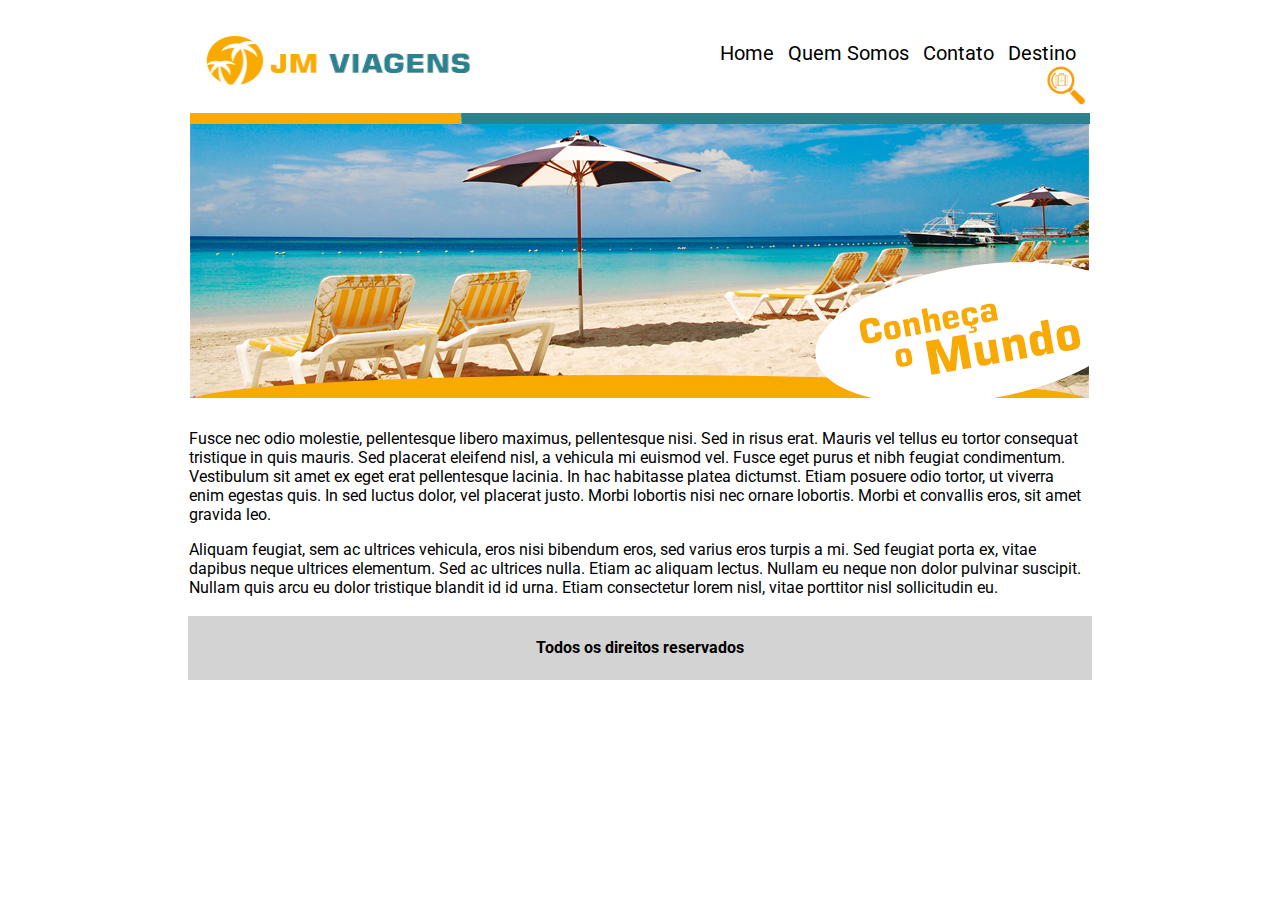
<file: index.html>
<!DOCTYPE html>
<html lang="pt-br">
<head>
	<meta charset="utf-8"/>
	<title></title>
	<link rel="stylesheet" type="text/css" href="style.css">
	<link href="https://fonts.googleapis.com/css2?family=Roboto:wght@300;900&display=swap" rel="stylesheet">  
</head>
<body>
	<table border="0" width="900" align="center">
		<tr id="logo">
			<td>
				<img src="img/logo.png">

			</td>
			<td id="menu">
				<a href="">Home</a>
				<a href="QuemSomos.html">Quem Somos</a>
				<a href="Contato.html">Contato</a>
				<a href="Destino.html">Destino</a>
				<a href="BuscarPacotes.html"><img src="img/buscaricone.png" height="42px" align="right"></a>
			</td>
			
		</tr>

		<tr>
			<td colspan="2">
				<img src="banner.png">
			</td>
			
		</tr>

		<tr>
			<td colspan="2">
				<p>Fusce nec odio molestie, pellentesque libero maximus, pellentesque nisi. Sed in risus erat. Mauris vel tellus eu tortor consequat tristique in quis mauris. Sed placerat eleifend nisl, a vehicula mi euismod vel. Fusce eget purus et nibh feugiat condimentum. Vestibulum sit amet ex eget erat pellentesque lacinia. In hac habitasse platea dictumst. Etiam posuere odio tortor, ut viverra enim egestas quis. In sed luctus dolor, vel placerat justo. Morbi lobortis nisi nec ornare lobortis. Morbi et convallis eros, sit amet gravida leo. </p>
				<p>Aliquam feugiat, sem ac ultrices vehicula, eros nisi bibendum eros, sed varius eros turpis a mi. Sed feugiat porta ex, vitae dapibus neque ultrices elementum. Sed ac ultrices nulla. Etiam ac aliquam lectus. Nullam eu neque non dolor pulvinar suscipit. Nullam quis arcu eu dolor tristique blandit id id urna. Etiam consectetur lorem nisl, vitae porttitor nisl sollicitudin eu. </p>
			</td>
			
			
		</tr>
		<tr>
			<td align="center" colspan="2" id="rodape">
				<h4>Todos os direitos reservados</h4>
			</td>
			
		</tr>
		
	</table>

</body>
</html>
</file>
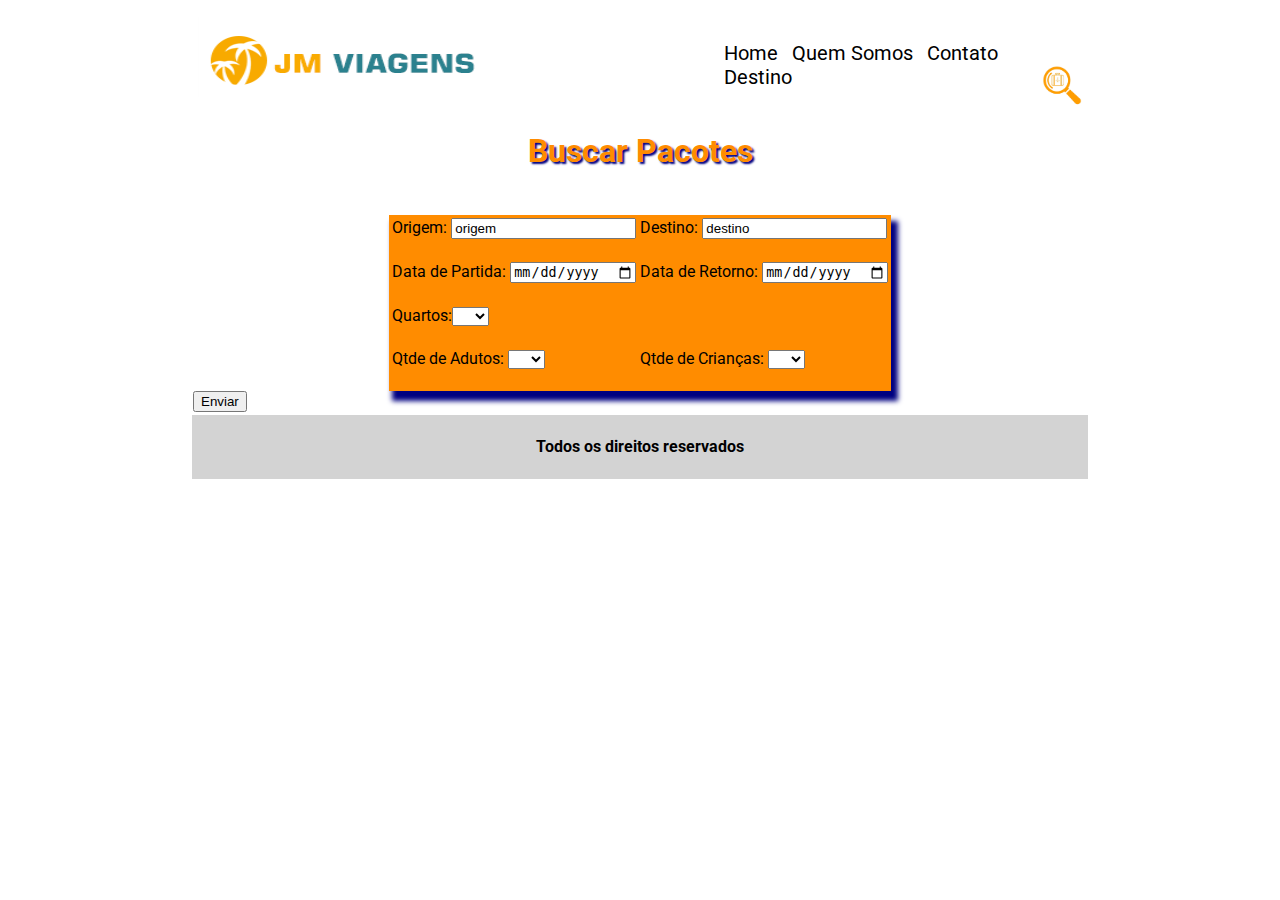
<file: BuscarPacotes.html>
<!DOCTYPE html>
<html lang="pt-br">
<head>
	<meta charset="utf-8"/>
	<title></title>
	<link rel="stylesheet" type="text/css" href="style.css">
	<link href="https://fonts.googleapis.com/css2?family=Roboto:wght@300;900&display=swap" rel="stylesheet">
</head>
<body>
	<table border="0" width="900" align="center">
		<tr id="logo">
			<td>
				<img src="img/logo.png">

			</td>
			<td id="menu">
				<a href="index.html">Home</a>
				<a href="QuemSomos.html">Quem Somos</a>
				<a href="Contato.html">Contato</a>
				<a href="Destino.html">Destino</a>
				<a href=""><img src="img/buscaricone.png" height="42px" align="right"></a>
			</td>
			
		</tr>

		<tr>
			<td colspan="2">
				<h1 id="ipacotes">Buscar Pacotes</h1> <br/>
			</td>
			
		</tr>

		<tr>
			<td colspan="2">
				<form action="http://191.252.62.149:8080/pweb/salvar.jsp">
					<table align="center"  bgcolor="#FF8C00" id="tabelabusca">
						<tr>
							<td>
								Origem: <input type="text" name="origem" value="origem">  <br/><br/>
							</td>
							<td>Destino: <input type="text" name="destino" value="destino"> <br/><br/>
							</td>
						</tr>
						<tr>
							<td>
								Data de Partida: <input type="date" name="partida" value="partida"> <br/><br/>
							</td>
							<td>Data de Retorno: <input type="date" name="retorno" value="retorno"> <br/><br/>
							</td>
						</tr>
						<tr>
							<td>
								Quartos:<select name="quartos"> 
									<option></option>
									<option>01</option>
									<option>02</option>
									<option>03</option>
									<option>04</option>
									<option>05</option>

								</select> <br/><br/>
							</td>
						</tr>
						<tr>
							<td>
								Qtde de Adutos: <select name="qtdadultos">
									<option></option>
									<option>01</option>
									<option>02</option>
									<option>03</option>
									<option>04</option>
									<option>05</option>
									<option>06</option>
									<option>07</option>
									<option>08</option>
								</select> <br/><br/>
							</td>
							<td>
								Qtde de Crianças: <select name="qtdcriancas">
									<option></option>
									<option>01</option>
									<option>02</option>
									<option>03</option>
									<option>04</option>
									<option>05</option>
									<option>06</option>
									<option>07</option>
									<option>08</option>
								</select> <br/><br/>
							</td>
						</tr>
					</table>

					<input type="submit" value="Enviar" >
				</form>
			</td>
			
			
		</tr>

		<tr>

			<td align="center" colspan="2" id="rodape">
				<h4>Todos os direitos reservados</h4>
			</td>
			
		</tr>
		
	</table>

</body>
</html>
</file>
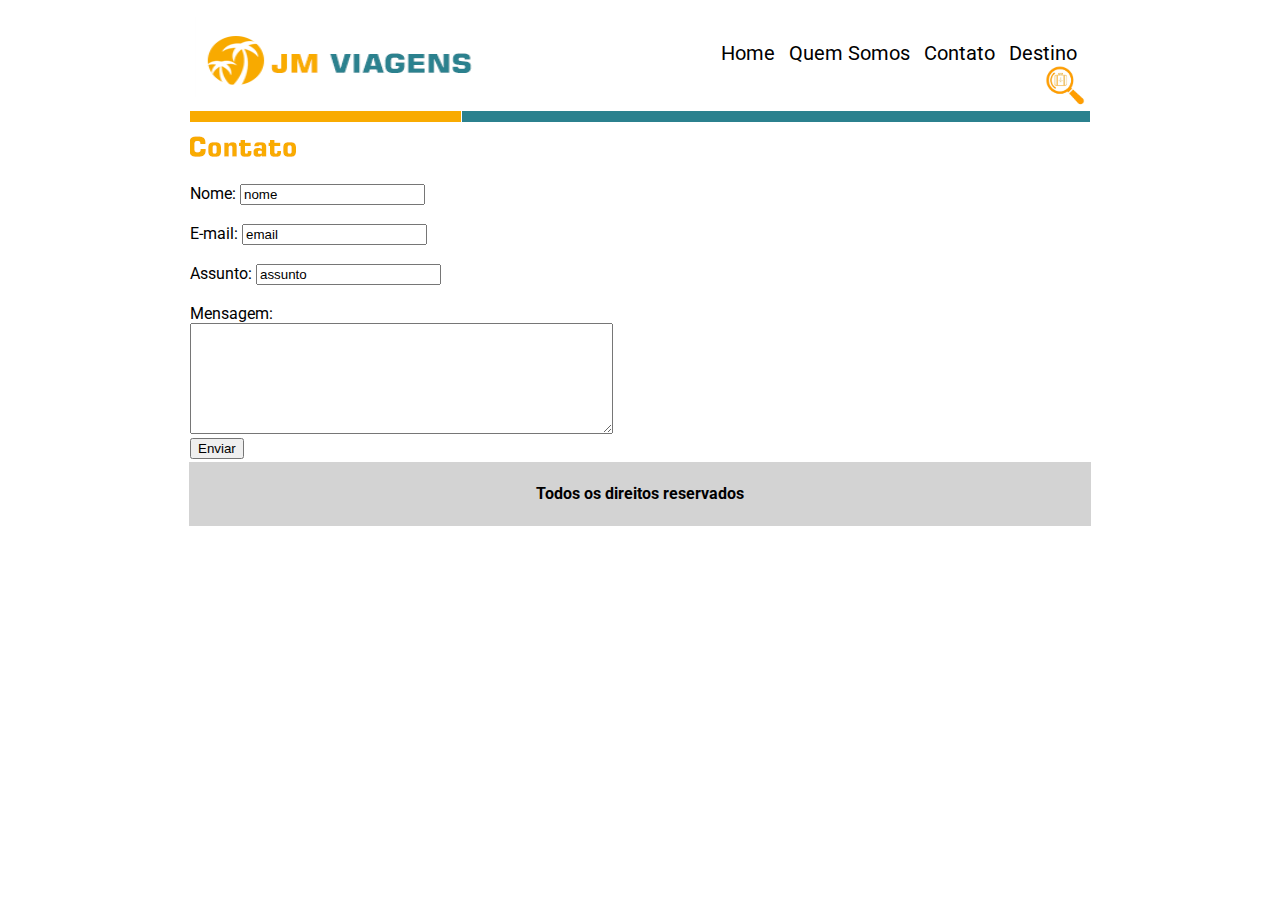
<file: Contato.html>
<!DOCTYPE html>
<html lang="pt-br">
<head>
	<meta charset="utf-8"/>
	<title></title>
	<link rel="stylesheet" type="text/css" href="style.css">
	<link href="https://fonts.googleapis.com/css2?family=Roboto:wght@300;900&display=swap" rel="stylesheet">
</head>
<body>
	<table border="0" width="900" align="center">
		<tr id="logo">
			<td>
				<img src="img/logo.png">
			</td>
			<td id="menu">
				<a href="index.html">Home</a>
				<a href="QuemSomos.html">Quem Somos</a>
				<a href="">Contato</a>
				<a href="Destino.html">Destino</a>
				<a href="BuscarPacotes.html"><img src="img/buscaricone.png" height="42px" align="right"></a>
			</td>
			
		</tr>

		<tr>
			<td colspan="2">
				<img src="img/contato.png">
			</td>
			
		</tr>

		<tr>
			<td colspan="2">
				<form>
					Nome: 
					<input type="text" name="nome" value="nome"><br/><br/>
					E-mail:
					<input type="email" name="email" value="email"><br/><br/>
					Assunto:
					<input type="text" name="assunto" value="assunto"><br/><br/>
					Mensagem:<br/>
					<textarea cols="50" rows="7" name="Mensagem" maxlength="200"></textarea><br/>

					<input type="submit" name="enviar" value="Enviar">
				</form>
			</td>
			
			
		</tr>
		<tr>
			<td align="center" colspan="2" id="rodape">
				<h4>Todos os direitos reservados</h4>
			</td>
			
		</tr>
		
	</table>

</body>
</html>
</file>
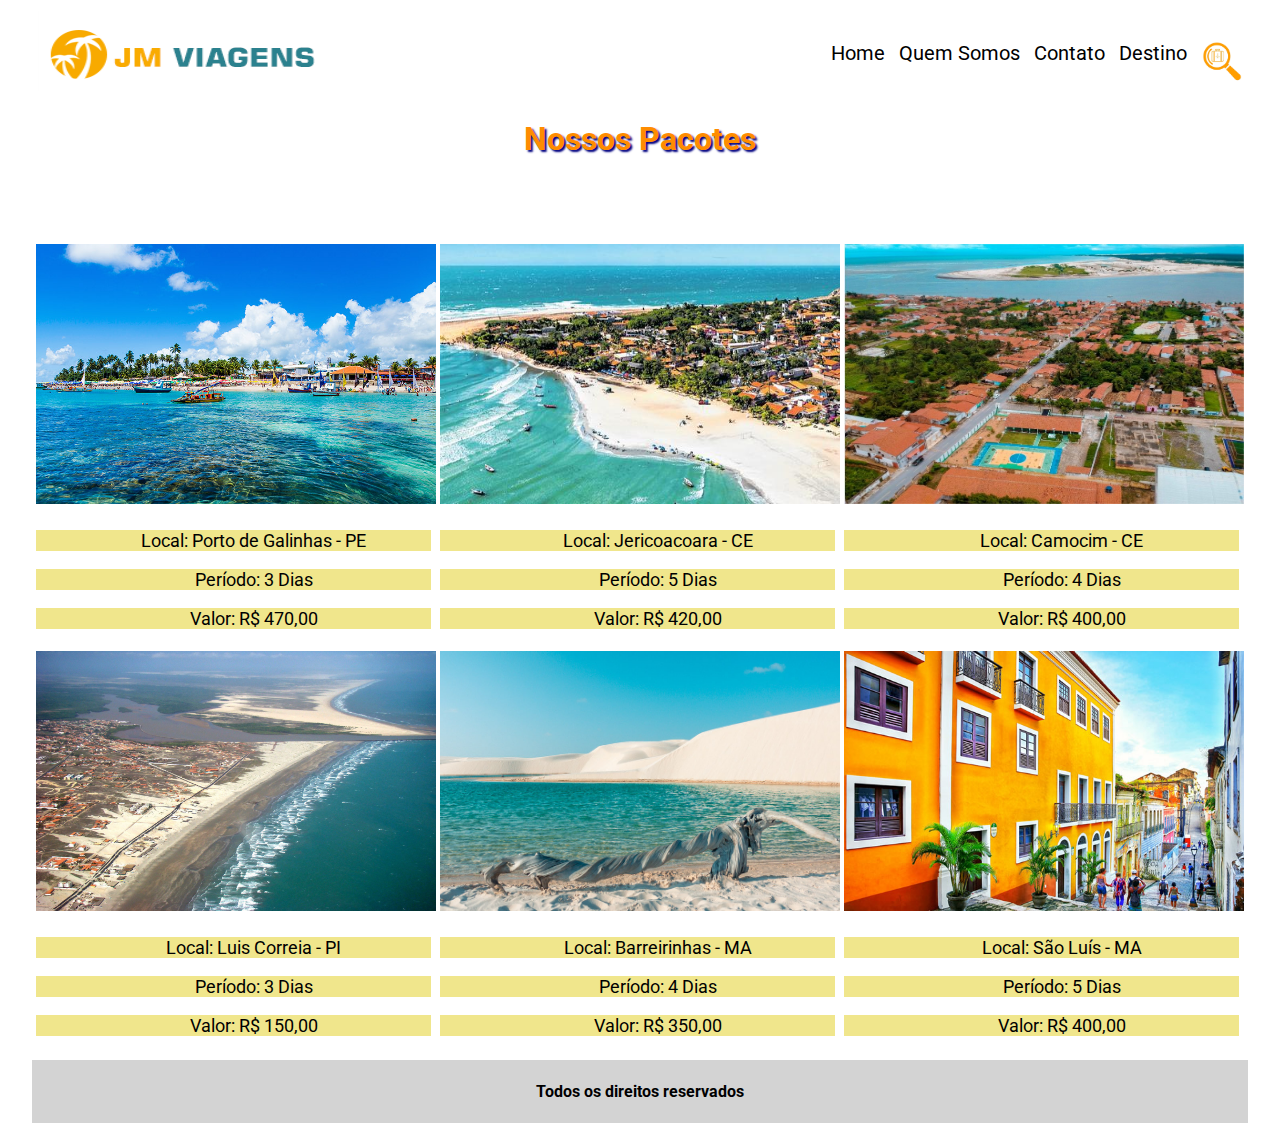
<file: Destino.html>
<!DOCTYPE html>
<html lang="pt-br">
<head>
	<meta charset="utf-8"/>
	<title></title>
	<link rel="stylesheet" type="text/css" href="style.css">
	<link href="https://fonts.googleapis.com/css2?family=Roboto:wght@300;900&display=swap" rel="stylesheet">
</head>
<body>
	<table border="0" width="900" align="center">
		<tr id="logo">
			<td>
				<img src="img/logo.png">
			</td>
			<td id="menu">
				<a href="index.html">Home</a>
				<a href="QuemSomos.html">Quem Somos</a>
				<a href="Contato.html">Contato</a>
				<a href="">Destino</a>
				<a href="BuscarPacotes.html"><img src="img/buscaricone.png" height="42px" align="right"></a>
			</td>
			
		</tr>

		<tr>
			<td colspan="2">
				<h1 id="ipacotes">Nossos Pacotes</h1> <br/>
			</td>
			
		</tr>

		
		<tr>
			<td colspan="2">
				<table align="center" id="pacotes">
					<tr>
						<td>
							<img src="img/portodegalinha.jpg" width="400px" height="260px">
						</td>
						<td>
							<img src="img/jericoacoaraa.jpg" width="400px" height="260px">
						</td>
						<td>
							<img src="img/camocim.jpg" width="400px" height="260px">
						</td>

						
					</tr>

					<tr> 
						<td align="center">
							<li>
								<ul>Local: Porto de Galinhas - PE </ul>
								<ul>Período: 3 Dias</ul>
								<ul>Valor: R$ 470,00</ul>
							</li>
						</td>
						<td align="center">
							<li>
								<ul>Local: Jericoacoara - CE </ul>
								<ul>Período: 5 Dias</ul>
								<ul>Valor: R$ 420,00</ul>
							</li>

						</td>
						<td align="center">
							<li>
								<ul>Local: Camocim - CE</ul>
								<ul>Período: 4 Dias</ul>
								<ul>Valor: R$ 400,00</ul>
							</li>
						</td> 

					</tr>


					<tr>
						<td>
							<img src="img/luiscorreia.jpg" width="400px" height="260px">
						</td>
						<td>
							<img src="img/barreirinhas.jpg" width="400px" height="260px">
						</td>
						<td>
							<img src="img/saoluis.jpg" width="400px" height="260px">
						</td>	
					</tr>	
					<tr>
						<td align="center">
							<li>
								<ul>Local: Luis Correia - PI</ul>
								<ul>Período: 3 Dias</ul>
								<ul>Valor: R$ 150,00</ul>
							</li>
						</td>
						<td align="center">
							<li>
								<ul>Local: Barreirinhas - MA</ul>
								<ul>Período: 4 Dias</ul>
								<ul>Valor: R$ 350,00</ul>
							</li>
						</td>
						<td align="center">
							<li>
								<ul>Local: São Luís - MA</ul>
								<ul>Período: 5 Dias</ul>
								<ul>Valor: R$ 400,00</ul>
							</li>
						</td> <br/><br/>

					</tr>

				</table>
			</td>
			
			
		</tr>
		<tr>
			<td align="center" colspan="2" id="rodape">
				<h4>Todos os direitos reservados</h4>
			</td>
			
		</tr>
		
	</table>

</body>
</html>
</file>
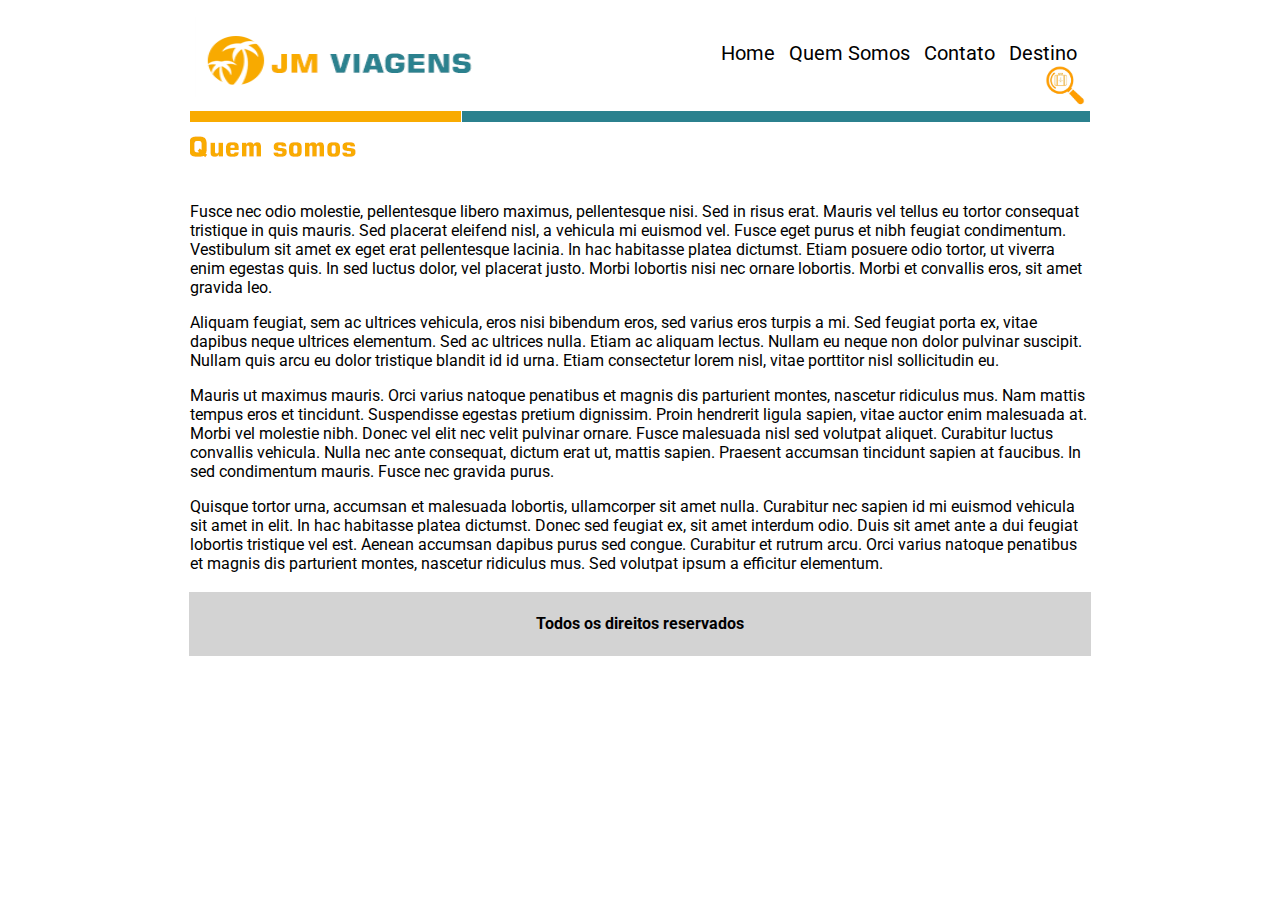
<file: QuemSomos.html>
<!DOCTYPE html>
<html lang="pt-br">
<head>
	<meta charset="utf-8"/>
	<title></title>
	<link rel="stylesheet" type="text/css" href="style.css">
	<link href="https://fonts.googleapis.com/css2?family=Roboto:wght@300;900&display=swap" rel="stylesheet">
</head>
<body>
	<table border="0" width="900" align="center">
		<tr id="logo">
			<td>
				<img src="img/logo.png">
			</td>
			<td id="menu">
				<a href="index.html">Home</a>
				<a href="">Quem Somos</a>
				<a href="Contato.html">Contato</a>
				<a href="Destino.html">Destino</a>
				<a href="BuscarPacotes.html"><img src="img/buscaricone.png" height="42px" align="right"></a>
			</td>
			
		</tr>

		<tr>
			<td colspan="2">
				<img src="img/quem_somos.png">
			</td>
			
		</tr>

		<tr>
			<td colspan="2">
				<p>Fusce nec odio molestie, pellentesque libero maximus, pellentesque nisi. Sed in risus erat. Mauris vel tellus eu tortor consequat tristique in quis mauris. Sed placerat eleifend nisl, a vehicula mi euismod vel. Fusce eget purus et nibh feugiat condimentum. Vestibulum sit amet ex eget erat pellentesque lacinia. In hac habitasse platea dictumst. Etiam posuere odio tortor, ut viverra enim egestas quis. In sed luctus dolor, vel placerat justo. Morbi lobortis nisi nec ornare lobortis. Morbi et convallis eros, sit amet gravida leo. </p>
				<p>Aliquam feugiat, sem ac ultrices vehicula, eros nisi bibendum eros, sed varius eros turpis a mi. Sed feugiat porta ex, vitae dapibus neque ultrices elementum. Sed ac ultrices nulla. Etiam ac aliquam lectus. Nullam eu neque non dolor pulvinar suscipit. Nullam quis arcu eu dolor tristique blandit id id urna. Etiam consectetur lorem nisl, vitae porttitor nisl sollicitudin eu. </p>
				<p>Mauris ut maximus mauris. Orci varius natoque penatibus et magnis dis parturient montes, nascetur ridiculus mus. Nam mattis tempus eros et tincidunt. Suspendisse egestas pretium dignissim. Proin hendrerit ligula sapien, vitae auctor enim malesuada at. Morbi vel molestie nibh. Donec vel elit nec velit pulvinar ornare. Fusce malesuada nisl sed volutpat aliquet. Curabitur luctus convallis vehicula. Nulla nec ante consequat, dictum erat ut, mattis sapien. Praesent accumsan tincidunt sapien at faucibus. In sed condimentum mauris. Fusce nec gravida purus. </p>
				<p>Quisque tortor urna, accumsan et malesuada lobortis, ullamcorper sit amet nulla. Curabitur nec sapien id mi euismod vehicula sit amet in elit. In hac habitasse platea dictumst. Donec sed feugiat ex, sit amet interdum odio. Duis sit amet ante a dui feugiat lobortis tristique vel est. Aenean accumsan dapibus purus sed congue. Curabitur et rutrum arcu. Orci varius natoque penatibus et magnis dis parturient montes, nascetur ridiculus mus. Sed volutpat ipsum a efficitur elementum. </p>
			</td>
			
			
		</tr>
		<tr>
			<td align="center" colspan="2" id="rodape">
				<h4>Todos os direitos reservados</h4>
			</td>
			
		</tr>
		
	</table>

</body>
</html>
</file>
<file: style.css>
body{
	background: #FFF;
	font-family: 'Roboto', sans-serif;
}

#menu{
	float: right;
	margin-top: 30px;
	margin-right: 5px;

}

#menu a{
	text-decoration: none;
	padding: 5px;
	font-size: 20px;
	color: #000;
}

#menu a:hover{
	color: #FFA500;

}
#menu a img:hover{
	transform: rotate(40deg);

}

#rodape{
	background: #D3D3D3;
}

#pacotes li{
	list-style-type: none;
	font-size: 18px;
	text-align: center;
	padding-right: 5px;
}
#pacotes li ul{
	background: #F0E68C;
}

#ipacotes{
	text-align: center;
	color:  #FF8C00;
	text-shadow: 2px 2px 2px #000080;

}

#tabelabusca{
	box-shadow:5px 8px 5px 2px #000080;
}
</file>
